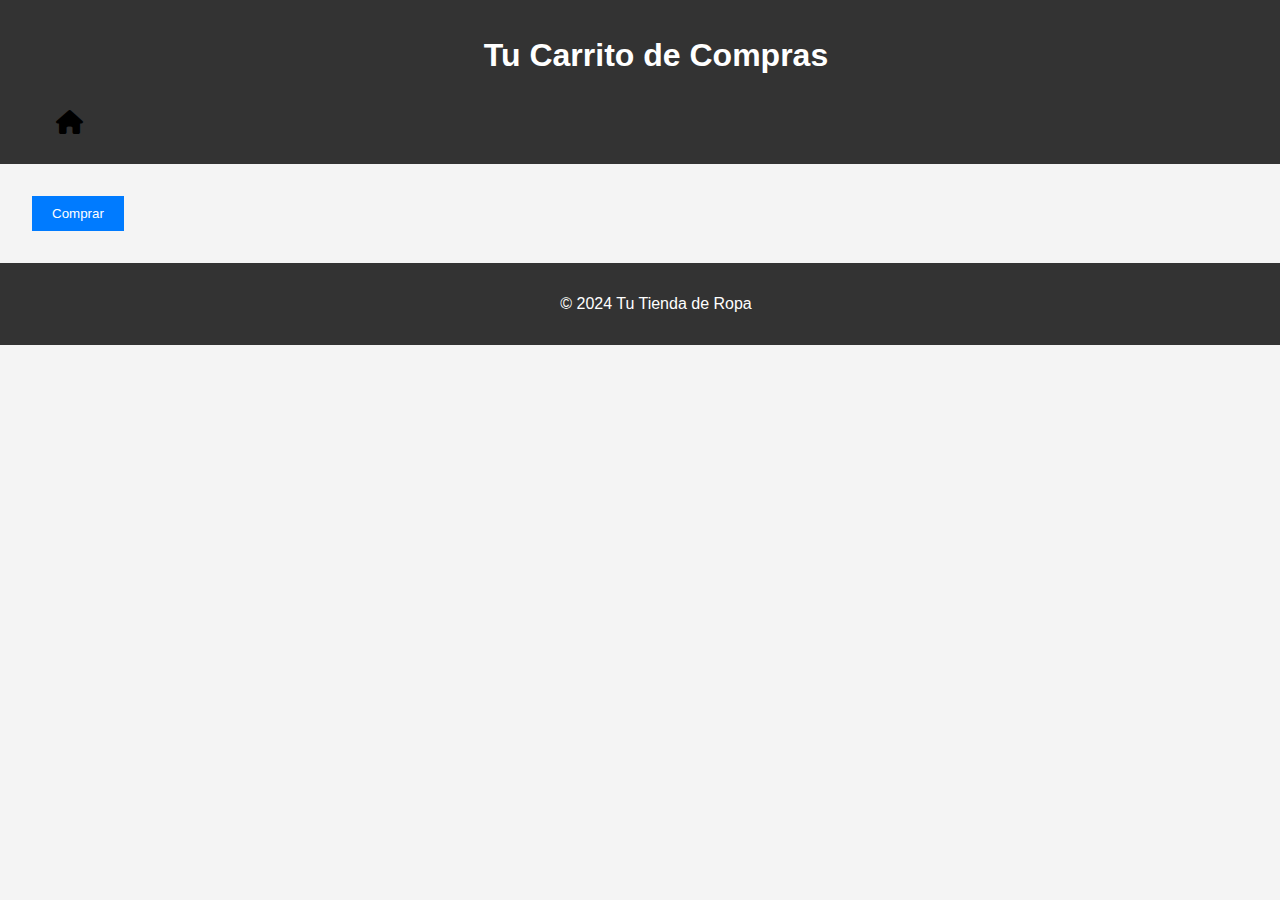
<file: carrito.html>
<!DOCTYPE html>
<html lang="es">
<head>
    <meta charset="UTF-8">
    <meta name="viewport" content="width=device-width, initial-scale=1.0">
    <title>Carrito de Compras</title>
    <link rel="stylesheet" href="styles.css">
    <link rel="stylesheet" href="https://cdnjs.cloudflare.com/ajax/libs/font-awesome/6.0.0-beta3/css/all.min.css"> <!-- Font Awesome -->
</head>
<body>
    <header>
        <h1>Tu Carrito de Compras</h1>
        <nav>
            <ul class="nav-right">
                <li><a href="index.html"><i class="fas fa-home"></i></a></li>
            </ul>
        </nav>
    </header>
    <section id="carrito">
        <div id="carrito-items">
            <!-- Los artículos del carrito se agregarán aquí mediante JavaScript -->
        </div>
        <button id="comprar-btn">Comprar</button>
    </section>
    <footer>
        <p>&copy; 2024 Tu Tienda de Ropa</p>
    </footer>
    <script src="carrito.js"></script>
</body>
</html>
</file>
<file: styles.css>
/* Estilos generales */
html, body {
    margin: 0;
    padding: 0;
    box-sizing: border-box;
    width: 100%;
    height: 100%;
}

body {
    font-family: 'Arial', sans-serif;
    background-color: #f4f4f4;
}

/* Cabecera */
header {
    background-color: #333;
    color: white;
    padding: 1em;
    text-align: center;
    width: 100%;
}

/* Navegación */
nav {
    display: flex;
    justify-content: space-between; /* Distribuye los elementos a lo largo del espacio disponible */
    align-items: center;
    padding: 0 20px; /* Añade un poco de relleno a los lados */
}

nav ul {
    list-style-type: none;
    padding: 0;
    margin: 0;
    display: flex;
}

nav ul.nav-left {
    display: flex; /* Alinea los elementos dentro de esta lista horizontalmente */
}

nav ul.nav-left li {
    margin-left: 20px; /* Espacio entre los elementos del menú */
}

nav ul.nav-left li a {
    padding: 14px 20px;
    text-decoration: none;
    color: black; /* Color negro para los enlaces */
}

nav ul.nav-left li a:hover {
    background-color: #111;
    color: white; /* Cambia el color del texto al pasar el ratón */
}

nav ul.nav-right {
    display: flex; /* Alinea los elementos dentro de esta lista horizontalmente */
}

nav ul.nav-right li {
    margin-right: 20px; /* Espacio entre los elementos del menú */
}

nav ul.nav-right li a {
    display: flex;
    align-items: center;
    padding: 14px 20px;
    text-decoration: none;
    color: black; /* Color negro para el texto del carrito */
}

/* Ajustar el ícono del carrito */
nav ul.nav-right i {
    font-size: 24px; /* Tamaño del ícono */
    margin-right: 8px; /* Espacio entre el ícono y el número del carrito */
}

#carrito-count {
    font-size: 16px; /* Tamaño del número del carrito */
    background-color: #007bff;
    color: white;
    padding: 2px 6px;
    border-radius: 12px;
}

/* Sección principal */
section {
    padding: 2em;
    margin: 0 auto;
    max-width: 100%;
    box-sizing: border-box;
}

/* Estilo para los productos */
.producto {
    display: inline-block;
    margin: 10px;
    text-align: center;
}

.producto img {
    max-width: 100%; /* Asegura que las imágenes no excedan el ancho del contenedor */
    height: auto;
}

button {
    background-color: #28a745;
    color: white;
    border: none;
    padding: 10px;
    cursor: pointer;
    transition: background-color 0.3s ease;
}

button:hover {
    background-color: #218838;
}

/* Estilos específicos para la página del carrito */
#carrito-items div {
    display: flex;
    align-items: center;
    margin-bottom: 15px;
}

#carrito-items img {
    margin-right: 10px;
    vertical-align: middle;
    width: 100px;
}

#carrito-items p {
    margin: 0;
    font-size: 18px;
}

#comprar-btn {
    background-color: #007bff;
    color: white;
    padding: 10px 20px;
    border: none;
    cursor: pointer;
    transition: background-color 0.3s ease;
}

#comprar-btn:hover {
    background-color: #0056b3;
}

/* Estilo para los botones de quitar artículo (color rojo) */
.remove-item {
    background-color: #dc3545; /* Rojo */
    color: white;
    border: none;
    padding: 5px 10px;
    cursor: pointer;
    margin-left: 15px; /* Añade espacio entre el texto del producto y el botón */
    transition: background-color 0.3s ease;
}

.remove-item:hover {
    background-color: #c82333; /* Rojo más oscuro al hacer hover */
}

/* Estilos del pie de página */
footer {
    text-align: center;
    padding: 1em;
    background-color: #333;
    color: white;
    position: relative;
    width: 100%;
    bottom: 0;
}

/* Media Queries para pantallas pequeñas */
@media (max-width: 768px) {
    nav ul {
        text-align: center;
    }

    nav ul.nav-left,
    nav ul.nav-right {
        margin: 0;
    }

    nav ul.nav-left li,
    nav ul.nav-right li {
        display: inline-block;
    }

    .producto {
        width: 100%;
        box-sizing: border-box;
    }
}

/* Media Queries para pantallas muy pequeñas (móviles) */
@media (max-width: 480px) {
    #ver-productos-btn {
        font-size: 14px;
        padding: 8px 16px;
    }

    #carrito-items img {
        width: 80px; /* Reducir tamaño de imagen en pantallas muy pequeñas */
    }
}

/* Estilos para el ícono de la casa */
nav ul.nav-right li a i.fas.fa-home {
    color: black; /* Color negro para el ícono de la casa */
    font-size: 24px; /* Tamaño del ícono */
}
</file>
